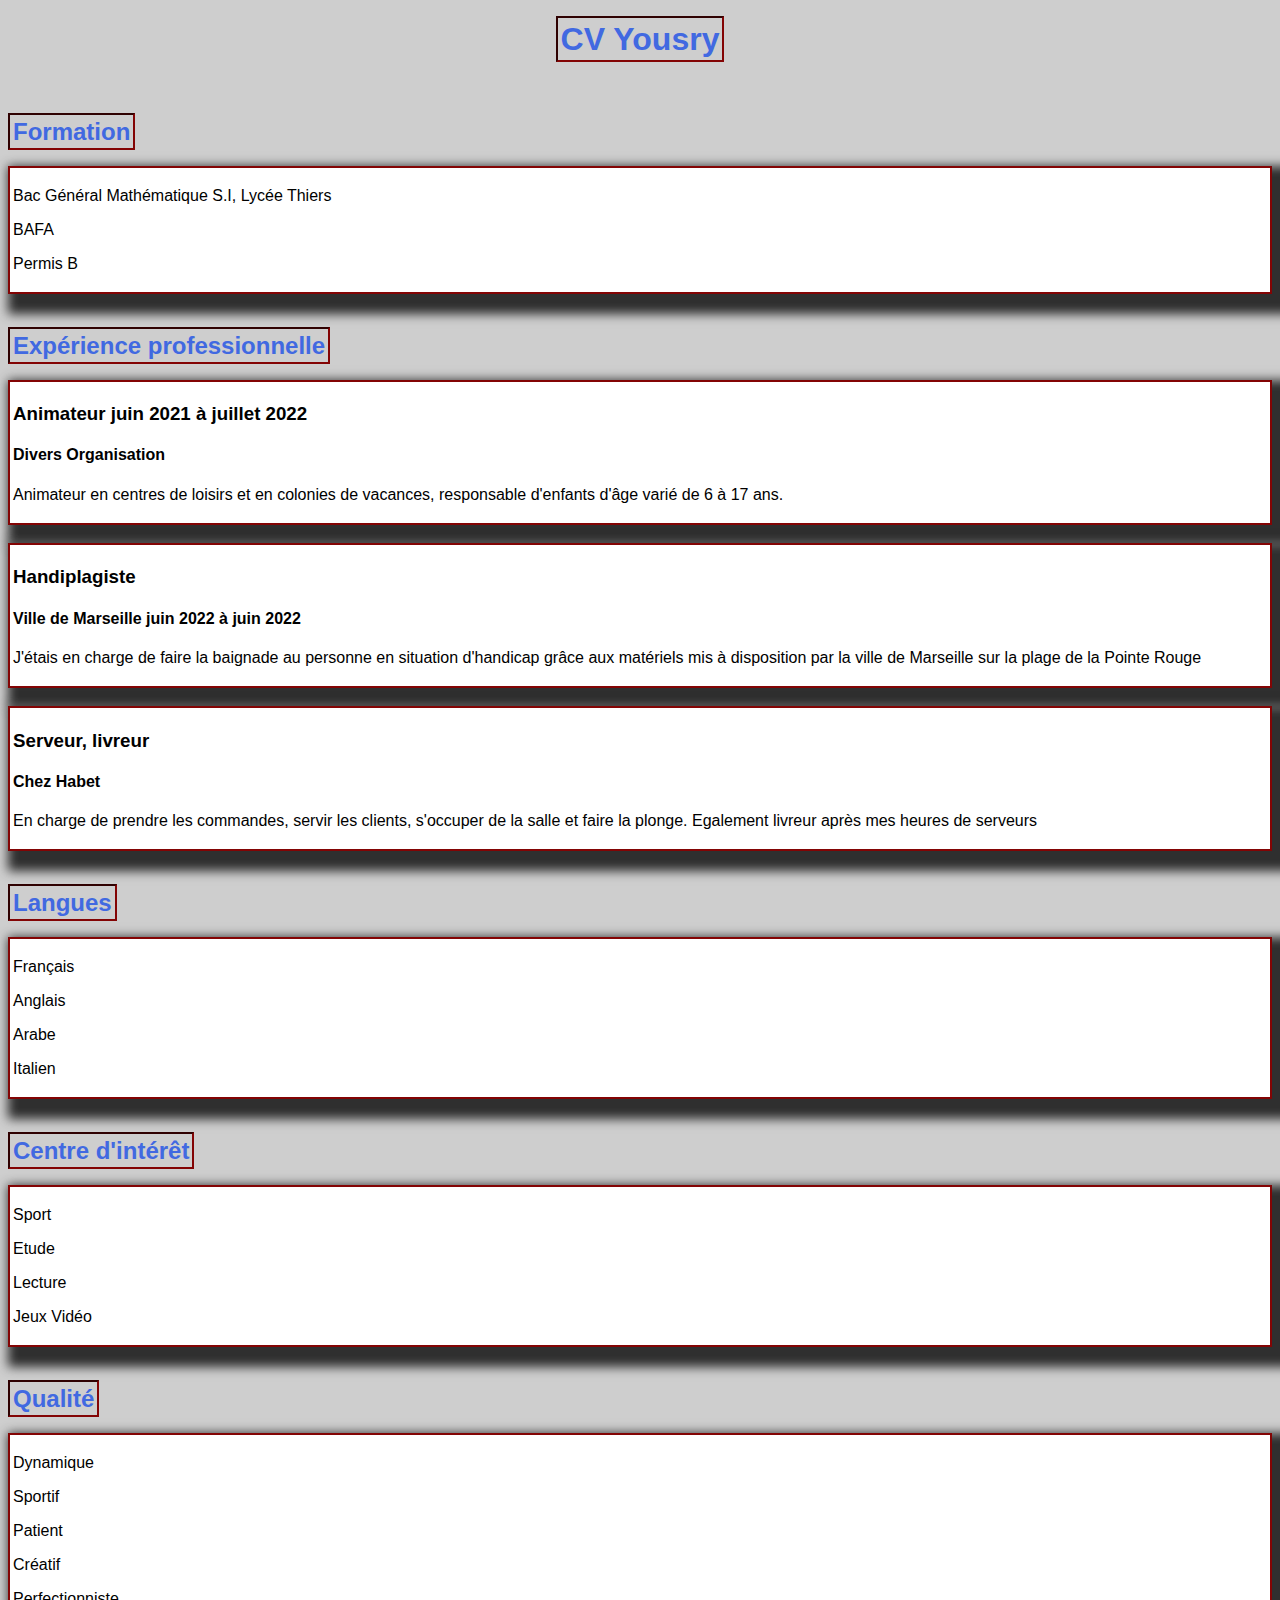
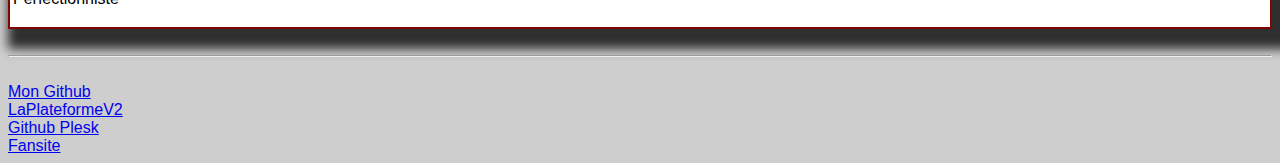
<file: index.html>
<!DOCTYPE html>
<html lang="fr">
<head>   
    <meta charset="UTF-8">
    <meta http-equiv="X-UA-Compatible" content="IE=edge">
    <meta name="viewport" content="width=device-width, initial-scale=1.0">
    <title>CV Yousry</title>
    <link rel="stylesheet" href="index.css">
</head>
<body>
    <head>
        <h1><center><span class="titre">CV Yousry</span></center></h1>
        
    </head>
    <main>
        <br>
        <h2><span class="titre">Formation</span></h2>
            <div>
            <p>Bac Général Mathématique S.I, Lycée Thiers</p>
            <p>BAFA</p>
            <p>Permis B</p>
            </div>
        <br>
        <h2><span class="titre">Expérience professionnelle</span></h2>
            <div>
        <h3>Animateur juin 2021 à juillet 2022</h3>
        <h4>Divers Organisation</h4>
        <p>Animateur en centres de loisirs et en colonies de vacances, responsable d'enfants d'âge varié de 6 à 17 ans.</p>
            </div>
        <br>
            <div>
        <h3>Handiplagiste </h3>
        <h4>Ville de Marseille juin 2022 à juin 2022</h4>
        <p>J'étais en charge de faire la baignade au personne en situation d'handicap grâce aux matériels mis à disposition par la ville de Marseille sur la plage de la Pointe Rouge</p>
            </div>
        <br>
            <div>
        <h3>Serveur, livreur</h3>
        <h4>Chez Habet</h4>
        <p>En charge de prendre les commandes, servir les clients, s'occuper de la salle et faire la plonge. Egalement livreur après mes heures de serveurs</p>
            </div>
        <br>
        <h2><span class="titre">Langues</span></h2>
            <div>
        <p>Français</p>
        <p>Anglais</p>
        <p>Arabe</p>
        <p>Italien</p>
            </div>
        <br>
        <h2><span class="titre">Centre d'intérêt</span></h2>
            <div>
        <p>Sport</p>
        <p>Etude</p>
        <p>Lecture</p>
        <p>Jeux Vidéo</p>
            </div>
        <br>
        <h2><span class="titre">Qualité</span></U></h2>
            <div>
        <p>Dynamique</p>
        <p>Sportif</p>
        <p>Patient</p>
        <p>Créatif</p>
        <p>Perfectionniste</p>
            </div>

</main>
<footer>
    <br>
    <hr>
    <br>
    <a href="https://github.com/mohamed-yousry-khayat">Mon Github</a>
	<br>
	<a href="https://mohamed-yousry-khayat.students-laplateforme.io/LaPlateforme/accueil.html">LaPlateformeV2</a>
	<br>
	<a href="https://github.com/mohamed-yousry-khayat/Plesk">Github Plesk</a>
	<br>
	<a href="https://mohamed-yousry-khayat.students-laplateforme.io/Assassin_creed_fansite/accueil.html">Fansite
</footer>

</body>
</file>
<file: index.css>
.titre{
    border-width: 2px;
    border-style: inset;
    border-color: #830404;
    padding: 3px;
}

h1,h2{
    color: #4169E1
}

*{
    font-family:'Lucida Sans', 'Lucida Sans Regular', 'Lucida Grande', 'Lucida Sans Unicode', Geneva, Verdana, sans-serif
}

body{
    background-color: #CECECE
}

div{
    border-width: 2px;
    border-style: double;
    border-color: #830404;
    padding: 3px;
    background-color: #FFF;
    box-shadow: #2F2F2F 10px 10px 10px 10px
    ;
}
</file>
